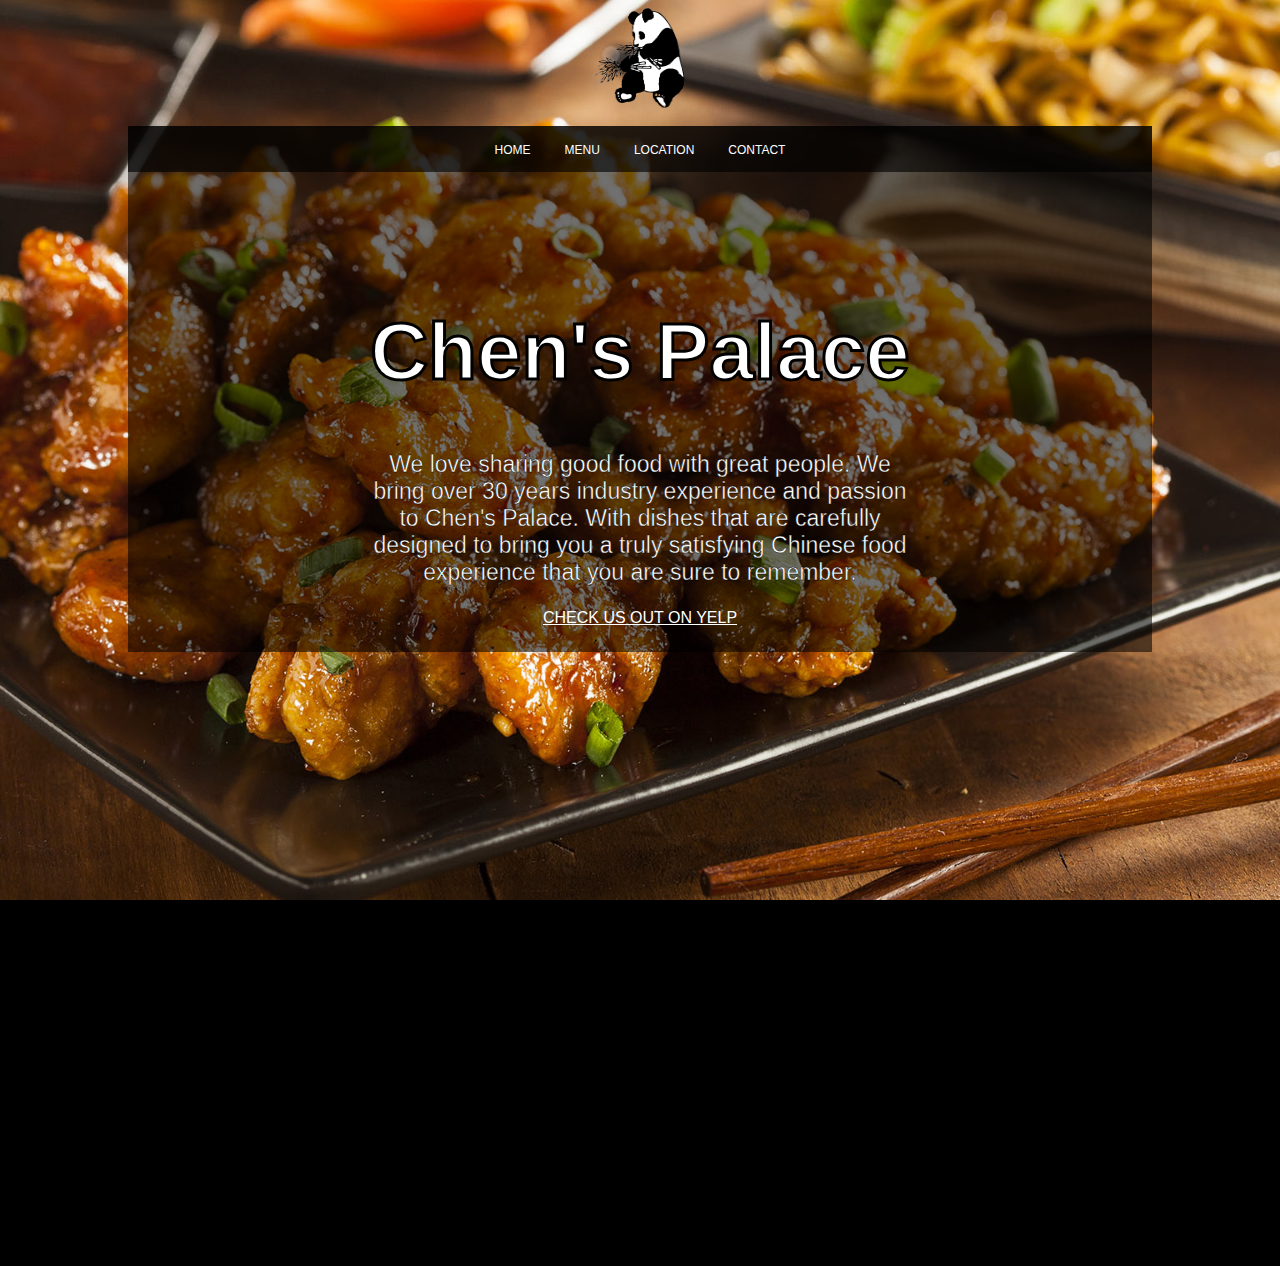
<file: index.html>
<!DOCTYPE html>
<html lang="en">
<head>
    <meta charset="UTF-8">
    <meta name="viewport" content="width=device-width, initial-scale=1.0">
    <title>Chen's Palace</title>
    <link rel="stylesheet" href="style.css">
</head>
<body>
    <div class="container">
        <header>
            <img src="images/panda.png" alt="Logo for Chen's Palace" width="100" height="100">
        </header>
    
        <nav>
            <a href="index.html">HOME</a>
            <a href="#">MENU</a>
            <a href="#">LOCATION</a>
            <a href="contact.html">CONTACT</a>
        </nav>
    
        <main class="parent">
            <h1>Chen's Palace</h1>
            <p>We love sharing good food with great people. We bring over 30 years industry experience and passion to Chen's Palace. With dishes that are carefully designed to bring you a truly satisfying Chinese food experience that you are sure to remember.</p>
            <a href="https://www.yelp.com/biz/chens-palace-kirksville" target="_blank">CHECK US OUT ON YELP</a>
        </main>

        <section class="maps">
            <iframe src="https://www.google.com/maps/embed?pb=!1m18!1m12!1m3!1d24381.0331568354!2d-92.60488462739198!3d40.195065986596454!2m3!1f0!2f0!3f0!3m2!1i1024!2i768!4f13.1!3m3!1m2!1s0x87e80e7f210d31eb%3A0x412997ad1a012fd7!2sChen&#39;s%20Palace!5e0!3m2!1sen!2sus!4v1705336312273!5m2!1sen!2sus" width="1024" height="510" style="border:0;" allowfullscreen="" loading="lazy" referrerpolicy="no-referrer-when-downgrade"></iframe>
        </section>
    
        <!-- <footer>
            <p>216 N Franklin St, Kirksville, MO, 63501, Co. Limerick - Copyright 2017©</p>
        </footer> -->
        
    </div>
</body>
</html>
</file>
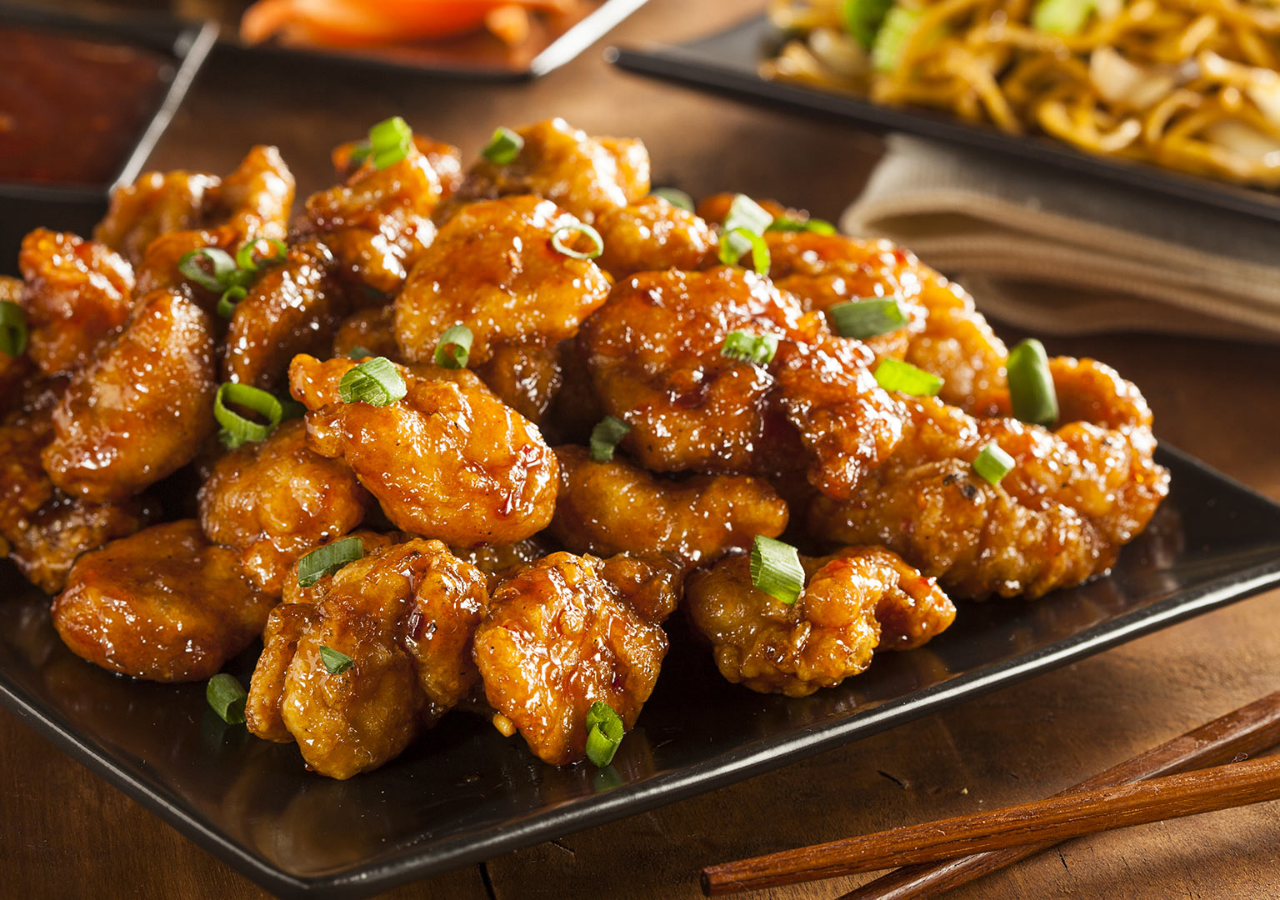
<file: contact.html>
<!DOCTYPE html>
<html lang="en">
<head>
    <meta charset="UTF-8">
    <meta name="viewport" content="width=device-width, initial-scale=1.0">
    <title>Chen's Palace Contact</title>
    <link rel="stylesheet" href="style.css">
</head>
<body>
    
</body>
</html>
</file>
<file: style.css>
html {
    height: 100%;
}

body{
    background-color: rgb(0, 0, 0);
    background-image: url(images/Orange-Chicken.jpg);
    background-size: cover;
    background-repeat: no-repeat;
    background-position: center;
}
.container {
    margin-left: auto;
    margin-right: auto;
    width: 1024px
}

header {
    height: 118px;
    text-align: center;
}

nav {
    background-color: rgba(0, 0, 0, 0.836);
    text-align: center;
    padding-top: 14px;
    padding-bottom: 14px;
}

main {
    height: 400px;
    background-color: rgba(0, 0, 0, 0.555);
    text-align: center;
    padding-top: 80px;
    padding-left: 240px;
    padding-right: 240px;
}

/* footer {
    background-color: rgba(0, 0, 0, 0.644);
    padding-bottom: 30px;
} */

h1 {
    font-size: 80px;
    color:white;
    font-family: Arial, Helvetica, sans-serif;
    -webkit-text-stroke-width: 3px;
    -webkit-text-stroke-color: black;
}

main p {
    -webkit-text-stroke-width: 0.4px;
    -webkit-text-stroke-color: black;
}

p {
    font-size: 23px;
    color:rgb(255, 255, 255);
    font-family: Arial, Helvetica, sans-serif;
}

a {
    color: white;
    font-family: Arial, Helvetica, sans-serif;
    /* text-decoration: none; */
}

nav a {
    color: white;
    text-decoration: none;
    font-size: 12px;
    padding-left: 15px;
    padding-right: 15px;
}

/* footer p {
    text-decoration: none;
    font-size: 10px;
    text-align: center;
    font-family: Arial, Helvetica, sans-serif;
    color: rgba(255, 255, 255, 0.692); 
}*/

.maps {
    padding-bottom: 100px;
}
</file>
